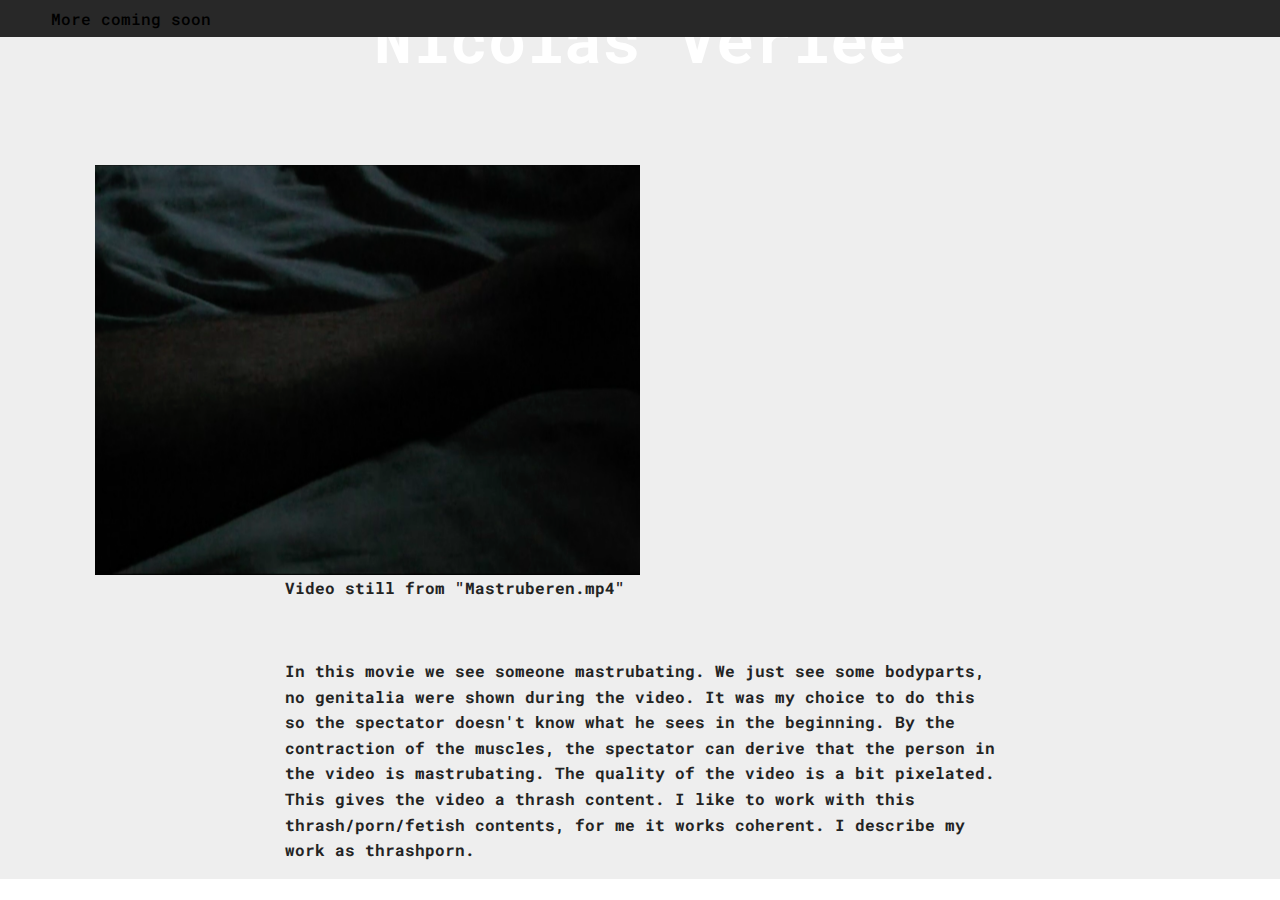
<file: index.html>
<!DOCTYPE html>
<html >
<head>
  <!-- Site made with Mobirise Website Builder v4.6.5, https://mobirise.com -->
  <meta charset="UTF-8">
  <meta http-equiv="X-UA-Compatible" content="IE=edge">
  <meta name="generator" content="Mobirise v4.6.5, mobirise.com">
  <meta name="viewport" content="width=device-width, initial-scale=1, minimum-scale=1">
  <link rel="shortcut icon" href="assets/images/logo2.png" type="image/x-icon">
  <meta name="description" content="">
  <title>Home</title>
  <link rel="stylesheet" href="assets/web/assets/mobirise-icons/mobirise-icons.css">
  <link rel="stylesheet" href="assets/tether/tether.min.css">
  <link rel="stylesheet" href="assets/bootstrap/css/bootstrap.min.css">
  <link rel="stylesheet" href="assets/bootstrap/css/bootstrap-grid.min.css">
  <link rel="stylesheet" href="assets/bootstrap/css/bootstrap-reboot.min.css">
  <link rel="stylesheet" href="assets/dropdown/css/style.css">
  <link rel="stylesheet" href="assets/theme/css/style.css">
  <link rel="stylesheet" href="assets/mobirise/css/mbr-additional.css" type="text/css">
  
  
  
</head>
<body>
  <section class="menu cid-qK6tPwxYU0" once="menu" id="menu2-0">

    

    <nav class="navbar navbar-expand beta-menu navbar-dropdown align-items-center navbar-fixed-top navbar-toggleable-sm">
        <button class="navbar-toggler navbar-toggler-right" type="button" data-toggle="collapse" data-target="#navbarSupportedContent" aria-controls="navbarSupportedContent" aria-expanded="false" aria-label="Toggle navigation">
            <div class="hamburger">
                <span></span>
                <span></span>
                <span></span>
                <span></span>
            </div>
        </button>
        <div class="menu-logo">
            <div class="navbar-brand">
                
                
            </div>
        </div>
        <div class="collapse navbar-collapse" id="navbarSupportedContent">
            <ul class="navbar-nav nav-dropdown nav-right navbar-nav-top-padding" data-app-modern-menu="true"><li class="nav-item">
                    <a class="nav-link link text-black display-4" href="https://mobirise.com">More coming soon</a>
                </li></ul>
            
        </div>
    </nav>
</section>

<section class="engine"><a href="https://mobirise.ws/o">mobile website builder</a></section><section class="header4 cid-qK6tT98g1F" id="header4-1">

    

    

    <div class="container">
        <div class="row justify-content-md-center">
            <div class="media-content col-md-10">
                <h1 class="mbr-section-title align-center mbr-white pb-3 mbr-bold mbr-fonts-style display-1">
                    Nicolas Verlee</h1>
                
                <div class="mbr-text align-center mbr-white pb-3">
                    
                </div>
                
            </div>
            <div class="mbr-figure pt-5">
                <img src="assets/images/screen-shot-2018-02-19-at-13.08.32-1090x820.png" alt="Mobirise" title="" style="width: 50%;">
            </div>
        </div>
    </div>
</section>

<section class="mbr-section article content1 cid-qK6x4ybWep" id="content1-2">
    
     

    <div class="container">
        <div class="media-container-row">
            <div class="mbr-text col-12 col-md-8 mbr-fonts-style display-7"><p><strong>Video still from "Mastruberen.mp4"</strong></p><p><strong><br></strong></p><p><strong>In this movie we see someone mastrubating. We just see some bodyparts, no genitalia were shown during the video. It was my choice to do this so the spectator doesn't know what he sees in the beginning. By the contraction of the muscles, the spectator can derive that the person in the video is mastrubating. The quality of the video is a bit pixelated. This gives the video a thrash content. I like to work with this thrash/porn/fetish contents, for me it works coherent. I describe my work as thrashporn.&nbsp;</strong></p></div>
        </div>
    </div>
</section>


  <script src="assets/web/assets/jquery/jquery.min.js"></script>
  <script src="assets/popper/popper.min.js"></script>
  <script src="assets/tether/tether.min.js"></script>
  <script src="assets/bootstrap/js/bootstrap.min.js"></script>
  <script src="assets/smoothscroll/smooth-scroll.js"></script>
  <script src="assets/dropdown/js/script.min.js"></script>
  <script src="assets/touchswipe/jquery.touch-swipe.min.js"></script>
  <script src="assets/theme/js/script.js"></script>
  
  
</body>
</html>
</file>
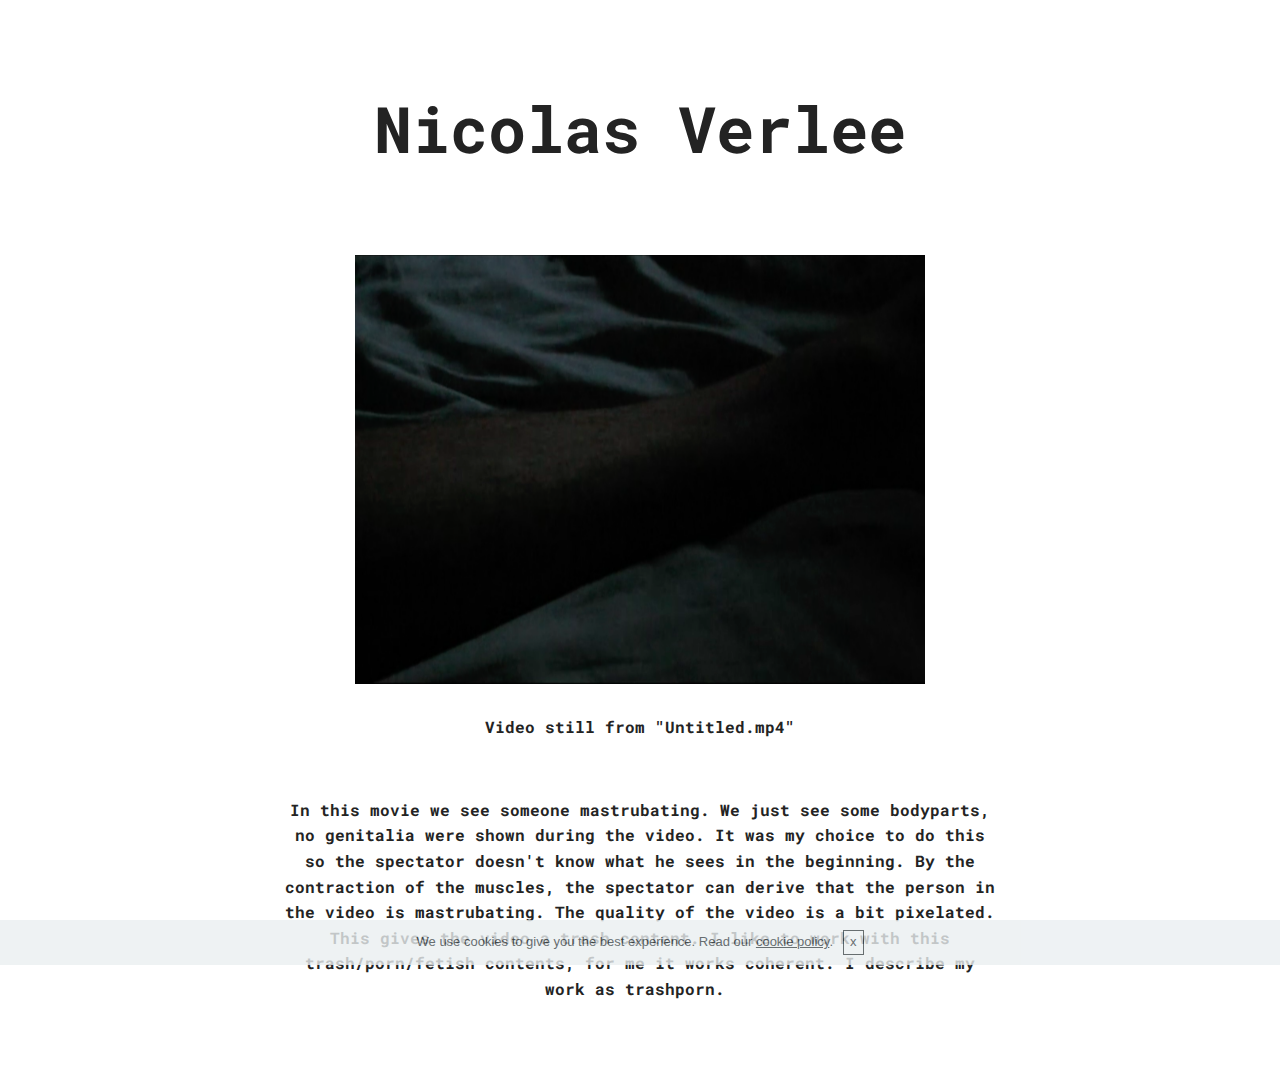
<file: page2.html>
<!DOCTYPE html>
<html >
<head>
  <!-- Site made with Mobirise Website Builder v4.6.5, https://mobirise.com -->
  <meta charset="UTF-8">
  <meta http-equiv="X-UA-Compatible" content="IE=edge">
  <meta name="generator" content="Mobirise v4.6.5, mobirise.com">
  <meta name="viewport" content="width=device-width, initial-scale=1, minimum-scale=1">
  <link rel="shortcut icon" href="assets/images/logo4.png" type="image/x-icon">
  <meta name="description" content="">
  <title>bio</title>
  <link rel="stylesheet" href="assets/web/assets/mobirise-icons/mobirise-icons.css">
  <link rel="stylesheet" href="assets/tether/tether.min.css">
  <link rel="stylesheet" href="assets/bootstrap/css/bootstrap.min.css">
  <link rel="stylesheet" href="assets/bootstrap/css/bootstrap-grid.min.css">
  <link rel="stylesheet" href="assets/bootstrap/css/bootstrap-reboot.min.css">
  <link rel="stylesheet" href="assets/dropdown/css/style.css">
  <link rel="stylesheet" href="assets/theme/css/style.css">
  <link rel="stylesheet" href="assets/mobirise/css/mbr-additional.css" type="text/css">
  
  
  
</head>
<body>

<!-- Google Analytics -->
<!-- Global site tag (gtag.js) - Google Analytics -->
<script async src="https://www.googletagmanager.com/gtag/js?id=UA-114956404-1"></script>
<script>
  window.dataLayer = window.dataLayer || [];
  function gtag(){dataLayer.push(arguments);}
  gtag('js', new Date());

  gtag('config', 'UA-114956404-1');
</script>

<!-- /Google Analytics -->


  <section class="menu cid-qKXQdiHMMV" once="menu" id="menu2-4">

    

    <nav class="navbar navbar-expand beta-menu navbar-dropdown align-items-center navbar-fixed-top navbar-toggleable-sm">
        <button class="navbar-toggler navbar-toggler-right" type="button" data-toggle="collapse" data-target="#navbarSupportedContent" aria-controls="navbarSupportedContent" aria-expanded="false" aria-label="Toggle navigation">
            <div class="hamburger">
                <span></span>
                <span></span>
                <span></span>
                <span></span>
            </div>
        </button>
        <div class="menu-logo">
            <div class="navbar-brand">
                
                
            </div>
        </div>
        <div class="collapse navbar-collapse" id="navbarSupportedContent">
            
            
        </div>
    </nav>
</section>

<section class="engine"><a href="https://mobirise.ws/n">best website creator app</a></section><section class="header4 cid-qKXQdjbfWM" id="header4-5">

    

    

    <div class="container">
        <div class="row justify-content-md-center">
            <div class="media-content col-md-10">
                <h1 class="mbr-section-title align-center mbr-white pb-3 mbr-bold mbr-fonts-style display-1">
                    Nicolas Verlee</h1>
                
                <div class="mbr-text align-center mbr-white pb-3">
                    
                </div>
                
            </div>
            <div class="mbr-figure pt-5">
                <img src="assets/images/screen-shot-2018-02-19-at-13.08.32-1090x820.png" alt="Mobirise" title="" style="width: 50%;">
            </div>
        </div>
    </div>
</section>

<section class="mbr-section article content1 cid-qKXQdjJtPr" id="content1-6">
    
     

    <div class="container">
        <div class="media-container-row">
            <div class="mbr-text col-12 col-md-8 mbr-fonts-style display-7"><p><strong>Video still from "Untitled.mp4"</strong></p><p><strong><br></strong></p><p><strong>In this movie we see someone mastrubating. We just see some bodyparts, no genitalia were shown during the video. It was my choice to do this so the spectator doesn't know what he sees in the beginning. By the contraction of the muscles, the spectator can derive that the person in the video is mastrubating. The quality of the video is a bit pixelated. This gives the video a trash content. I like to work with this trash/porn/fetish contents, for me it works coherent. I describe my work as trashporn.&nbsp;</strong></p></div>
        </div>
    </div>
</section>


  <script src="assets/web/assets/jquery/jquery.min.js"></script>
  <script src="assets/popper/popper.min.js"></script>
  <script src="assets/tether/tether.min.js"></script>
  <script src="assets/bootstrap/js/bootstrap.min.js"></script>
  <script src="assets/smoothscroll/smooth-scroll.js"></script>
  <script src="assets/cookies-alert-plugin/cookies-alert-core.js"></script>
  <script src="assets/cookies-alert-plugin/cookies-alert-script.js"></script>
  <script src="assets/dropdown/js/script.min.js"></script>
  <script src="assets/touchswipe/jquery.touch-swipe.min.js"></script>
  <script src="assets/theme/js/script.js"></script>
  
  
<input name="cookieData" type="hidden" data-cookie-text="We use cookies to give you the best experience. Read our <a href='privacy.html'>cookie policy</a>.">
  </body>
</html>
</file>
<file: assets/web/assets/mobirise-icons/mobirise-icons.css>
@font-face {
  font-family: 'MobiriseIcons';
  src:  url('mobirise-icons.eot?spat4u');
  src:  url('mobirise-icons.eot?spat4u#iefix') format('embedded-opentype'),
    url('mobirise-icons.ttf?spat4u') format('truetype'),
    url('mobirise-icons.woff?spat4u') format('woff'),
    url('mobirise-icons.svg?spat4u#MobiriseIcons') format('svg');
  font-weight: normal;
  font-style: normal;
}

[class^="mbri-"], [class*=" mbri-"] {
  /* use !important to prevent issues with browser extensions that change fonts */
  font-family: MobiriseIcons !important;
  speak: none;
  font-style: normal;
  font-weight: normal;
  font-variant: normal;
  text-transform: none;
  line-height: 1;

  /* Better Font Rendering =========== */
  -webkit-font-smoothing: antialiased;
  -moz-osx-font-smoothing: grayscale;
}

.mbri-add-submenu:before {
  content: "\e900";
}
.mbri-alert:before {
  content: "\e901";
}
.mbri-align-center:before {
  content: "\e902";
}
.mbri-align-justify:before {
  content: "\e903";
}
.mbri-align-left:before {
  content: "\e904";
}
.mbri-align-right:before {
  content: "\e905";
}
.mbri-android:before {
  content: "\e906";
}
.mbri-apple:before {
  content: "\e907";
}
.mbri-arrow-down:before {
  content: "\e908";
}
.mbri-arrow-next:before {
  content: "\e909";
}
.mbri-arrow-prev:before {
  content: "\e90a";
}
.mbri-arrow-up:before {
  content: "\e90b";
}
.mbri-bold:before {
  content: "\e90c";
}
.mbri-bookmark:before {
  content: "\e90d";
}
.mbri-bootstrap:before {
  content: "\e90e";
}
.mbri-briefcase:before {
  content: "\e90f";
}
.mbri-browse:before {
  content: "\e910";
}
.mbri-bulleted-list:before {
  content: "\e911";
}
.mbri-calendar:before {
  content: "\e912";
}
.mbri-camera:before {
  content: "\e913";
}
.mbri-cart-add:before {
  content: "\e914";
}
.mbri-cart-full:before {
  content: "\e915";
}
.mbri-cash:before {
  content: "\e916";
}
.mbri-change-style:before {
  content: "\e917";
}
.mbri-chat:before {
  content: "\e918";
}
.mbri-clock:before {
  content: "\e919";
}
.mbri-close:before {
  content: "\e91a";
}
.mbri-cloud:before {
  content: "\e91b";
}
.mbri-code:before {
  content: "\e91c";
}
.mbri-contact-form:before {
  content: "\e91d";
}
.mbri-credit-card:before {
  content: "\e91e";
}
.mbri-cursor-click:before {
  content: "\e91f";
}
.mbri-cust-feedback:before {
  content: "\e920";
}
.mbri-database:before {
  content: "\e921";
}
.mbri-delivery:before {
  content: "\e922";
}
.mbri-desktop:before {
  content: "\e923";
}
.mbri-devices:before {
  content: "\e924";
}
.mbri-down:before {
  content: "\e925";
}
.mbri-download:before {
  content: "\e989";
}
.mbri-drag-n-drop:before {
  content: "\e927";
}
.mbri-drag-n-drop2:before {
  content: "\e928";
}
.mbri-edit:before {
  content: "\e929";
}
.mbri-edit2:before {
  content: "\e92a";
}
.mbri-error:before {
  content: "\e92b";
}
.mbri-extension:before {
  content: "\e92c";
}
.mbri-features:before {
  content: "\e92d";
}
.mbri-file:before {
  content: "\e92e";
}
.mbri-flag:before {
  content: "\e92f";
}
.mbri-folder:before {
  content: "\e930";
}
.mbri-gift:before {
  content: "\e931";
}
.mbri-github:before {
  content: "\e932";
}
.mbri-globe:before {
  content: "\e933";
}
.mbri-globe-2:before {
  content: "\e934";
}
.mbri-growing-chart:before {
  content: "\e935";
}
.mbri-hearth:before {
  content: "\e936";
}
.mbri-help:before {
  content: "\e937";
}
.mbri-home:before {
  content: "\e938";
}
.mbri-hot-cup:before {
  content: "\e939";
}
.mbri-idea:before {
  content: "\e93a";
}
.mbri-image-gallery:before {
  content: "\e93b";
}
.mbri-image-slider:before {
  content: "\e93c";
}
.mbri-info:before {
  content: "\e93d";
}
.mbri-italic:before {
  content: "\e93e";
}
.mbri-key:before {
  content: "\e93f";
}
.mbri-laptop:before {
  content: "\e940";
}
.mbri-layers:before {
  content: "\e941";
}
.mbri-left-right:before {
  content: "\e942";
}
.mbri-left:before {
  content: "\e943";
}
.mbri-letter:before {
  content: "\e944";
}
.mbri-like:before {
  content: "\e945";
}
.mbri-link:before {
  content: "\e946";
}
.mbri-lock:before {
  content: "\e947";
}
.mbri-login:before {
  content: "\e948";
}
.mbri-logout:before {
  content: "\e949";
}
.mbri-magic-stick:before {
  content: "\e94a";
}
.mbri-map-pin:before {
  content: "\e94b";
}
.mbri-menu:before {
  content: "\e94c";
}
.mbri-mobile:before {
  content: "\e94d";
}
.mbri-mobile2:before {
  content: "\e94e";
}
.mbri-mobirise:before {
  content: "\e94f";
}
.mbri-more-horizontal:before {
  content: "\e950";
}
.mbri-more-vertical:before {
  content: "\e951";
}
.mbri-music:before {
  content: "\e952";
}
.mbri-new-file:before {
  content: "\e953";
}
.mbri-numbered-list:before {
  content: "\e954";
}
.mbri-opened-folder:before {
  content: "\e955";
}
.mbri-pages:before {
  content: "\e956";
}
.mbri-paper-plane:before {
  content: "\e957";
}
.mbri-paperclip:before {
  content: "\e958";
}
.mbri-photo:before {
  content: "\e959";
}
.mbri-photos:before {
  content: "\e95a";
}
.mbri-pin:before {
  content: "\e95b";
}
.mbri-play:before {
  content: "\e95c";
}
.mbri-plus:before {
  content: "\e95d";
}
.mbri-preview:before {
  content: "\e95e";
}
.mbri-print:before {
  content: "\e95f";
}
.mbri-protect:before {
  content: "\e960";
}
.mbri-question:before {
  content: "\e961";
}
.mbri-quote-left:before {
  content: "\e962";
}
.mbri-quote-right:before {
  content: "\e963";
}
.mbri-refresh:before {
  content: "\e964";
}
.mbri-responsive:before {
  content: "\e965";
}
.mbri-right:before {
  content: "\e966";
}
.mbri-rocket:before {
  content: "\e967";
}
.mbri-sad-face:before {
  content: "\e968";
}
.mbri-sale:before {
  content: "\e969";
}
.mbri-save:before {
  content: "\e96a";
}
.mbri-search:before {
  content: "\e96b";
}
.mbri-setting:before {
  content: "\e96c";
}
.mbri-setting2:before {
  content: "\e96d";
}
.mbri-setting3:before {
  content: "\e96e";
}
.mbri-share:before {
  content: "\e96f";
}
.mbri-shopping-bag:before {
  content: "\e970";
}
.mbri-shopping-basket:before {
  content: "\e971";
}
.mbri-shopping-cart:before {
  content: "\e972";
}
.mbri-sites:before {
  content: "\e973";
}
.mbri-smile-face:before {
  content: "\e974";
}
.mbri-speed:before {
  content: "\e975";
}
.mbri-star:before {
  content: "\e976";
}
.mbri-success:before {
  content: "\e977";
}
.mbri-sun:before {
  content: "\e978";
}
.mbri-sun2:before {
  content: "\e979";
}
.mbri-tablet:before {
  content: "\e97a";
}
.mbri-tablet-vertical:before {
  content: "\e97b";
}
.mbri-target:before {
  content: "\e97c";
}
.mbri-timer:before {
  content: "\e97d";
}
.mbri-to-ftp:before {
  content: "\e97e";
}
.mbri-to-local-drive:before {
  content: "\e97f";
}
.mbri-touch-swipe:before {
  content: "\e980";
}
.mbri-touch:before {
  content: "\e981";
}
.mbri-trash:before {
  content: "\e982";
}
.mbri-underline:before {
  content: "\e983";
}
.mbri-unlink:before {
  content: "\e984";
}
.mbri-unlock:before {
  content: "\e985";
}
.mbri-up-down:before {
  content: "\e986";
}
.mbri-up:before {
  content: "\e987";
}
.mbri-update:before {
  content: "\e988";
}
.mbri-upload:before {
 content: "\e926"; 
}
.mbri-user:before {
  content: "\e98a";
}
.mbri-user2:before {
  content: "\e98b";
}
.mbri-users:before {
  content: "\e98c";
}
.mbri-video:before {
  content: "\e98d";
}
.mbri-video-play:before {
  content: "\e98e";
}
.mbri-watch:before {
  content: "\e98f";
}
.mbri-website-theme:before {
  content: "\e990";
}
.mbri-wifi:before {
  content: "\e991";
}
.mbri-windows:before {
  content: "\e992";
}
.mbri-zoom-out:before {
  content: "\e993";
}
.mbri-redo:before {
  content: "\e994";
}
.mbri-undo:before {
  content: "\e995";
}
</file>
<file: assets/dropdown/css/style.css>
.navbar-dropdown {
  left: 0;
  padding: 0;
  position: absolute;
  right: 0;
  top: 0;
  transition: all 0.45s ease;
  z-index: 1030;
  background: #282828; }
  .navbar-dropdown .navbar-logo {
    margin-right: 0.8rem;
    transition: margin 0.3s ease-in-out;
    vertical-align: middle; }
    .navbar-dropdown .navbar-logo img {
      height: 3.125rem;
      transition: all 0.3s ease-in-out; }
    .navbar-dropdown .navbar-logo.mbr-iconfont {
      font-size: 3.125rem;
      line-height: 3.125rem; }
  .navbar-dropdown .navbar-caption {
    font-weight: 700;
    white-space: normal;
    vertical-align: -4px;
    line-height: 3.125rem !important; }
    .navbar-dropdown .navbar-caption, .navbar-dropdown .navbar-caption:hover {
      color: inherit;
      text-decoration: none; }
  .navbar-dropdown .mbr-iconfont + .navbar-caption {
    vertical-align: -1px; }
  .navbar-dropdown.navbar-fixed-top {
    position: fixed; }
  .navbar-dropdown .navbar-brand span {
    vertical-align: -4px; }
  .navbar-dropdown.bg-color.transparent {
    background: none; }
  .navbar-dropdown.navbar-short .navbar-brand {
    padding: 0.625rem 0; }
    .navbar-dropdown.navbar-short .navbar-brand span {
      vertical-align: -1px; }
  .navbar-dropdown.navbar-short .navbar-caption {
    line-height: 2.375rem !important;
    vertical-align: -2px; }
  .navbar-dropdown.navbar-short .navbar-logo {
    margin-right: 0.5rem; }
    .navbar-dropdown.navbar-short .navbar-logo img {
      height: 2.375rem; }
    .navbar-dropdown.navbar-short .navbar-logo.mbr-iconfont {
      font-size: 2.375rem;
      line-height: 2.375rem; }
  .navbar-dropdown.navbar-short .mbr-table-cell {
    height: 3.625rem; }
  .navbar-dropdown .navbar-close {
    left: 0.6875rem;
    position: fixed;
    top: 0.75rem;
    z-index: 1000; }
  .navbar-dropdown .hamburger-icon {
    content: "";
    display: inline-block;
    vertical-align: middle;
    width: 16px;
    -webkit-box-shadow: 0 -6px 0 1px #282828,0 0 0 1px #282828,0 6px 0 1px #282828;
    -moz-box-shadow: 0 -6px 0 1px #282828,0 0 0 1px #282828,0 6px 0 1px #282828;
    box-shadow: 0 -6px 0 1px #282828,0 0 0 1px #282828,0 6px 0 1px #282828; }

.dropdown-menu .dropdown-toggle[data-toggle="dropdown-submenu"]::after {
  border-bottom: 0.35em solid transparent;
  border-left: 0.35em solid;
  border-right: 0;
  border-top: 0.35em solid transparent;
  margin-left: 0.3rem; }

.dropdown-menu .dropdown-item:focus {
  outline: 0; }

.nav-dropdown {
  font-size: 0.75rem;
  font-weight: 500;
  height: auto !important; }
  .nav-dropdown .nav-btn {
    padding-left: 1rem; }
  .nav-dropdown .link {
    margin: .667em 1.667em;
    font-weight: 500;
    padding: 0;
    transition: color .2s ease-in-out; }
    .nav-dropdown .link.dropdown-toggle {
      margin-right: 2.583em; }
      .nav-dropdown .link.dropdown-toggle::after {
        margin-left: .25rem;
        border-top: 0.35em solid;
        border-right: 0.35em solid transparent;
        border-left: 0.35em solid transparent;
        border-bottom: 0; }
      .nav-dropdown .link.dropdown-toggle[aria-expanded="true"] {
        margin: 0;
        padding: 0.667em 3.263em  0.667em 1.667em; }
  .nav-dropdown .link::after,
  .nav-dropdown .dropdown-item::after {
    color: inherit; }
  .nav-dropdown .btn {
    font-size: 0.75rem;
    font-weight: 700;
    letter-spacing: 0;
    margin-bottom: 0;
    padding-left: 1.25rem;
    padding-right: 1.25rem; }
  .nav-dropdown .dropdown-menu {
    border-radius: 0;
    border: 0;
    left: 0;
    margin: 0;
    padding-bottom: 1.25rem;
    padding-top: 1.25rem;
    position: relative; }
  .nav-dropdown .dropdown-submenu {
    margin-left: 0.125rem;
    top: 0; }
  .nav-dropdown .dropdown-item {
    font-weight: 500;
    line-height: 2;
    padding: 0.3846em 4.615em 0.3846em 1.5385em;
    position: relative;
    transition: color .2s ease-in-out, background-color .2s ease-in-out; }
    .nav-dropdown .dropdown-item::after {
      margin-top: -0.3077em;
      position: absolute;
      right: 1.1538em;
      top: 50%; }
    .nav-dropdown .dropdown-item:focus, .nav-dropdown .dropdown-item:hover {
      background: none; }

@media (max-width: 767px) {
  .nav-dropdown.navbar-toggleable-sm {
    bottom: 0;
    display: none;
    left: 0;
    overflow-x: hidden;
    position: fixed;
    top: 0;
    transform: translateX(-100%);
    -ms-transform: translateX(-100%);
    -webkit-transform: translateX(-100%);
    width: 18.75rem;
    z-index: 999; } }
.nav-dropdown.navbar-toggleable-xl {
  bottom: 0;
  display: none;
  left: 0;
  overflow-x: hidden;
  position: fixed;
  top: 0;
  transform: translateX(-100%);
  -ms-transform: translateX(-100%);
  -webkit-transform: translateX(-100%);
  width: 18.75rem;
  z-index: 999; }

.nav-dropdown-sm {
  display: block !important;
  overflow-x: hidden;
  overflow: auto;
  padding-top: 3.875rem; }
  .nav-dropdown-sm::after {
    content: "";
    display: block;
    height: 3rem;
    width: 100%; }
  .nav-dropdown-sm.collapse.in ~ .navbar-close {
    display: block !important; }
  .nav-dropdown-sm.collapsing, .nav-dropdown-sm.collapse.in {
    transform: translateX(0);
    -ms-transform: translateX(0);
    -webkit-transform: translateX(0);
    transition: all 0.25s ease-out;
    -webkit-transition: all 0.25s ease-out;
    background: #282828; }
  .nav-dropdown-sm.collapsing[aria-expanded="false"] {
    transform: translateX(-100%);
    -ms-transform: translateX(-100%);
    -webkit-transform: translateX(-100%); }
  .nav-dropdown-sm .nav-item {
    display: block;
    margin-left: 0 !important;
    padding-left: 0; }
  .nav-dropdown-sm .link,
  .nav-dropdown-sm .dropdown-item {
    border-top: 1px dotted rgba(255, 255, 255, 0.1);
    font-size: 0.8125rem;
    line-height: 1.6;
    margin: 0 !important;
    padding: 0.875rem 2.4rem 0.875rem 1.5625rem !important;
    position: relative;
    white-space: normal; }
    .nav-dropdown-sm .link:focus, .nav-dropdown-sm .link:hover,
    .nav-dropdown-sm .dropdown-item:focus,
    .nav-dropdown-sm .dropdown-item:hover {
      background: rgba(0, 0, 0, 0.2) !important;
      color: #c0a375; }
  .nav-dropdown-sm .nav-btn {
    position: relative;
    padding: 1.5625rem 1.5625rem 0 1.5625rem; }
    .nav-dropdown-sm .nav-btn::before {
      border-top: 1px dotted rgba(255, 255, 255, 0.1);
      content: "";
      left: 0;
      position: absolute;
      top: 0;
      width: 100%; }
    .nav-dropdown-sm .nav-btn + .nav-btn {
      padding-top: 0.625rem; }
      .nav-dropdown-sm .nav-btn + .nav-btn::before {
        display: none; }
  .nav-dropdown-sm .btn {
    padding: 0.625rem 0; }
  .nav-dropdown-sm .dropdown-toggle[data-toggle="dropdown-submenu"]::after {
    margin-left: .25rem;
    border-top: 0.35em solid;
    border-right: 0.35em solid transparent;
    border-left: 0.35em solid transparent;
    border-bottom: 0; }
  .nav-dropdown-sm .dropdown-toggle[data-toggle="dropdown-submenu"][aria-expanded="true"]::after {
    border-top: 0;
    border-right: 0.35em solid transparent;
    border-left: 0.35em solid transparent;
    border-bottom: 0.35em solid; }
  .nav-dropdown-sm .dropdown-menu {
    margin: 0;
    padding: 0;
    position: relative;
    top: 0;
    left: 0;
    width: 100%;
    border: 0;
    float: none;
    border-radius: 0;
    background: none; }
  .nav-dropdown-sm .dropdown-submenu {
    left: 100%;
    margin-left: 0.125rem;
    margin-top: -1.25rem;
    top: 0; }

.navbar-toggleable-sm .nav-dropdown .dropdown-menu {
  position: absolute; }

.navbar-toggleable-sm .nav-dropdown .dropdown-submenu {
  left: 100%;
  margin-left: 0.125rem;
  margin-top: -1.25rem;
  top: 0; }

.navbar-toggleable-sm.opened .nav-dropdown .dropdown-menu {
  position: relative; }

.navbar-toggleable-sm.opened .nav-dropdown .dropdown-submenu {
  left: 0;
  margin-left: 00rem;
  margin-top: 0rem;
  top: 0; }

.is-builder .nav-dropdown.collapsing {
  transition: none !important; }

/*# sourceMappingURL=style.css.map */
</file>
<file: assets/theme/css/style.css>
/*!
 * Mobirise v4 theme (https://mobirise.com/)
 * Copyright 2017 Mobirise
 */
section {
  background-color: #eeeeee; }

section,
.container,
.container-fluid {
  position: relative;
  word-wrap: break-word; }

a.mbr-iconfont:hover {
  text-decoration: none; }

.article .lead p, .article .lead ul, .article .lead ol, .article .lead pre, .article .lead blockquote {
  margin-bottom: 0; }

a {
  font-style: normal;
  font-weight: 400;
  cursor: pointer; }
  a, a:hover {
    text-decoration: none; }

figure {
  margin-bottom: 0; }

body {
  color: #232323; }

h1, h2, h3, h4, h5, h6,
.h1, .h2, .h3, .h4, .h5, .h6,
.display-1, .display-2, .display-3, .display-4 {
  line-height: 1;
  word-break: break-word;
  word-wrap: break-word; }

b, strong {
  font-weight: bold; }

blockquote {
  padding: 10px 0 10px 20px;
  position: relative;
  border-left: 2px solid;
  border-color: #ff3366; }

input:-webkit-autofill, input:-webkit-autofill:hover, input:-webkit-autofill:focus, input:-webkit-autofill:active {
  transition-delay: 9999s;
  transition-property: background-color, color; }

textarea[type="hidden"] {
  display: none; }

body {
  position: relative; }

section {
  background-position: 50% 50%;
  background-repeat: no-repeat;
  background-size: cover; }
  section .mbr-background-video,
  section .mbr-background-video-preview {
    position: absolute;
    bottom: 0;
    left: 0;
    right: 0;
    top: 0; }

.hidden {
  visibility: hidden; }

.mbr-z-index20 {
  z-index: 20; }

/*! Base colors */
.mbr-white {
  color: #ffffff; }

.mbr-black {
  color: #000000; }

.mbr-bg-white {
  background-color: #ffffff; }

.mbr-bg-black {
  background-color: #000000; }

/*! Text-aligns */
.align-left {
  text-align: left; }

.align-center {
  text-align: center; }

.align-right {
  text-align: right; }

@media (max-width: 767px) {
  .align-left, .align-center, .align-right, .mbr-section-btn, .mbr-section-title {
    text-align: center; } }
/*! Font-weight  */
.mbr-light {
  font-weight: 300; }

.mbr-regular {
  font-weight: 400; }

.mbr-semibold {
  font-weight: 500; }

.mbr-bold {
  font-weight: 700; }

/*! Media  */
.media-size-item {
  -webkit-flex: 1 1 auto;
  -moz-flex: 1 1 auto;
  -ms-flex: 1 1 auto;
  -o-flex: 1 1 auto;
  flex: 1 1 auto; }

.media-content {
  -webkit-flex-basis: 100%;
  flex-basis: 100%; }

.media-container-row {
  display: -ms-flexbox;
  display: -webkit-flex;
  display: flex;
  -webkit-flex-direction: row;
  -ms-flex-direction: row;
  flex-direction: row;
  -webkit-flex-wrap: wrap;
  -ms-flex-wrap: wrap;
  flex-wrap: wrap;
  -webkit-justify-content: center;
  -ms-flex-pack: center;
  justify-content: center;
  -webkit-align-content: center;
  -ms-flex-line-pack: center;
  align-content: center;
  -webkit-align-items: start;
  -ms-flex-align: start;
  align-items: start; }
  .media-container-row .media-size-item {
    width: 400px; }

.media-container-column {
  display: -ms-flexbox;
  display: -webkit-flex;
  display: flex;
  -webkit-flex-direction: column;
  -ms-flex-direction: column;
  flex-direction: column;
  -webkit-flex-wrap: wrap;
  -ms-flex-wrap: wrap;
  flex-wrap: wrap;
  -webkit-justify-content: center;
  -ms-flex-pack: center;
  justify-content: center;
  -webkit-align-content: center;
  -ms-flex-line-pack: center;
  align-content: center;
  -webkit-align-items: stretch;
  -ms-flex-align: stretch;
  align-items: stretch; }
  .media-container-column > * {
    width: 100%; }

@media (min-width: 992px) {
  .media-container-row {
    -webkit-flex-wrap: nowrap;
    -ms-flex-wrap: nowrap;
    flex-wrap: nowrap; } }
figure {
  overflow: hidden; }

figure[mbr-media-size] {
  transition: width 0.1s; }

.mbr-figure img, .mbr-figure iframe {
  display: block;
  width: 100%; }

.card {
  background-color: transparent;
  border: none; }

.card-img {
  text-align: center;
  flex-shrink: 0; }

.media {
  max-width: 100%;
  margin: 0 auto; }

.mbr-figure {
  -ms-flex-item-align: center;
  -ms-grid-row-align: center;
  -webkit-align-self: center;
  align-self: center; }

.media-container > div {
  max-width: 100%; }

.mbr-figure img, .card-img img {
  width: 100%; }

@media (max-width: 991px) {
  .media-size-item {
    width: auto !important; }

  .media {
    width: auto; }

  .mbr-figure {
    width: 100% !important; } }
/*! Buttons */
.mbr-section-btn {
  margin-left: -.25rem;
  margin-right: -.25rem;
  font-size: 0; }

nav .mbr-section-btn {
  margin-left: 0rem;
  margin-right: 0rem; }

/*! Btn icon margin */
.btn .mbr-iconfont, .btn.btn-sm .mbr-iconfont {
  cursor: pointer;
  margin-right: 0.5rem; }

.btn.btn-md .mbr-iconfont, .btn.btn-md .mbr-iconfont {
  margin-right: 0.8rem; }

.mbr-regular {
  font-weight: 400; }

.mbr-semibold {
  font-weight: 500; }

.mbr-bold {
  font-weight: 700; }

[type="submit"] {
  -webkit-appearance: none; }

/*! Full-screen */
.mbr-fullscreen .mbr-overlay {
  min-height: 100vh; }

.mbr-fullscreen {
  display: flex;
  display: -webkit-flex;
  display: -moz-flex;
  display: -ms-flex;
  display: -o-flex;
  align-items: center;
  -webkit-align-items: center;
  min-height: 100vh;
  padding-top: 3rem;
  padding-bottom: 3rem; }

/*! Map */
.map {
  height: 25rem;
  position: relative; }
  .map iframe {
    width: 100%;
    height: 100%; }

/* Form */
.form-asterisk {
  font-family: initial;
  position: absolute;
  top: -2px;
  font-weight: normal; }

/*! Scroll to top arrow */
.mbr-arrow-up {
  bottom: 25px;
  right: 90px;
  position: fixed;
  text-align: right;
  z-index: 5000;
  color: #ffffff;
  font-size: 32px;
  transform: rotate(180deg);
  -webkit-transform: rotate(180deg); }

.mbr-arrow-up a {
  background: rgba(0, 0, 0, 0.2);
  border-radius: 3px;
  color: #fff;
  display: inline-block;
  height: 60px;
  width: 60px;
  outline-style: none !important;
  position: relative;
  text-decoration: none;
  transition: all .3s ease-in-out;
  cursor: pointer;
  text-align: center; }
  .mbr-arrow-up a:hover {
    background-color: rgba(0, 0, 0, 0.4); }
  .mbr-arrow-up a i {
    line-height: 60px; }

.mbr-arrow-up-icon {
  display: block;
  color: #fff; }

.mbr-arrow-up-icon::before {
  content: "\203a";
  display: inline-block;
  font-family: serif;
  font-size: 32px;
  line-height: 1;
  font-style: normal;
  position: relative;
  top: 6px;
  left: -4px;
  -webkit-transform: rotate(-90deg);
  transform: rotate(-90deg); }

/*! Arrow Down */
.mbr-arrow {
  position: absolute;
  bottom: 45px;
  left: 50%;
  width: 60px;
  height: 60px;
  cursor: pointer;
  background-color: rgba(80, 80, 80, 0.5);
  border-radius: 50%;
  -webkit-transform: translateX(-50%);
  transform: translateX(-50%); }
  .mbr-arrow > a {
    display: inline-block;
    text-decoration: none;
    outline-style: none;
    -webkit-animation: arrowdown 1.7s ease-in-out infinite;
    animation: arrowdown 1.7s ease-in-out infinite; }
    .mbr-arrow > a > i {
      position: absolute;
      top: -2px;
      left: 15px;
      font-size: 2rem; }

@keyframes arrowdown {
  0% {
    transform: translateY(0px);
    -webkit-transform: translateY(0px); }
  50% {
    transform: translateY(-5px);
    -webkit-transform: translateY(-5px); }
  100% {
    transform: translateY(0px);
    -webkit-transform: translateY(0px); } }
@-webkit-keyframes arrowdown {
  0% {
    transform: translateY(0px);
    -webkit-transform: translateY(0px); }
  50% {
    transform: translateY(-5px);
    -webkit-transform: translateY(-5px); }
  100% {
    transform: translateY(0px);
    -webkit-transform: translateY(0px); } }
@media (max-width: 500px) {
  .mbr-arrow-up {
    left: 50%;
    right: auto;
    transform: translateX(-50%) rotate(180deg);
    -webkit-transform: translateX(-50%) rotate(180deg); } }
/*Gradients animation*/
@keyframes gradient-animation {
  from {
    background-position: 0% 100%;
    animation-timing-function: ease-in-out; }
  to {
    background-position: 100% 0%;
    animation-timing-function: ease-in-out; } }
@-webkit-keyframes gradient-animation {
  from {
    background-position: 0% 100%;
    animation-timing-function: ease-in-out; }
  to {
    background-position: 100% 0%;
    animation-timing-function: ease-in-out; } }
.bg-gradient {
  background-size: 200% 200%;
  animation: gradient-animation 5s infinite alternate;
  -webkit-animation: gradient-animation 5s infinite alternate; }

.menu .navbar-brand {
  display: -webkit-flex; }
  .menu .navbar-brand span {
    display: flex;
    display: -webkit-flex; }
  .menu .navbar-brand .navbar-caption-wrap {
    display: -webkit-flex; }
  .menu .navbar-brand .navbar-logo img {
    display: -webkit-flex; }
@media (min-width: 768px) and (max-width: 991px) {
  .menu .navbar-toggleable-sm .navbar-nav {
    display: -webkit-box;
    display: -webkit-flex;
    display: -ms-flexbox; } }
@media (min-width: 992px) {
  .menu .navbar-nav.nav-dropdown {
    display: -webkit-flex; }
  .menu .navbar-toggleable-sm .navbar-collapse {
    display: -webkit-flex !important; } }

/*# sourceMappingURL=style.css.map */
.engine {
	position: absolute;
	text-indent: -2400px;
	text-align: center;
	padding: 0;
	top: 0;
	left: -2400px;
}
</file>
<file: assets/mobirise/css/mbr-additional.css>
@import url(https://fonts.googleapis.com/css?family=Roboto+Mono:100,100i,300,300i,400,400i,500,500i,700,700i);





body {
  font-style: normal;
  line-height: 1.5;
}
.mbr-section-title {
  font-style: normal;
  line-height: 1.2;
}
.mbr-section-subtitle {
  line-height: 1.3;
}
.mbr-text {
  font-style: normal;
  line-height: 1.6;
}
.display-1 {
  font-family: 'Roboto Mono', monospace;
  font-size: 4rem;
}
.display-1 > .mbr-iconfont {
  font-size: 6.4rem;
}
.display-2 {
  font-family: 'Roboto Mono', monospace;
  font-size: 3rem;
}
.display-2 > .mbr-iconfont {
  font-size: 4.8rem;
}
.display-4 {
  font-family: 'Roboto Mono', monospace;
  font-size: 1rem;
}
.display-4 > .mbr-iconfont {
  font-size: 1.6rem;
}
.display-5 {
  font-family: 'Roboto Mono', monospace;
  font-size: 1.5rem;
}
.display-5 > .mbr-iconfont {
  font-size: 2.4rem;
}
.display-7 {
  font-family: 'Roboto Mono', monospace;
  font-size: 1rem;
}
.display-7 > .mbr-iconfont {
  font-size: 1.6rem;
}
/* ---- Fluid typography for mobile devices ---- */
/* 1.4 - font scale ratio ( bootstrap == 1.42857 ) */
/* 100vw - current viewport width */
/* (48 - 20)  48 == 48rem == 768px, 20 == 20rem == 320px(minimal supported viewport) */
/* 0.65 - min scale variable, may vary */
@media (max-width: 768px) {
  .display-1 {
    font-size: 3.2rem;
    font-size: calc( 2.05rem + (4 - 2.05) * ((100vw - 20rem) / (48 - 20)));
    line-height: calc( 1.4 * (2.05rem + (4 - 2.05) * ((100vw - 20rem) / (48 - 20))));
  }
  .display-2 {
    font-size: 2.4rem;
    font-size: calc( 1.7rem + (3 - 1.7) * ((100vw - 20rem) / (48 - 20)));
    line-height: calc( 1.4 * (1.7rem + (3 - 1.7) * ((100vw - 20rem) / (48 - 20))));
  }
  .display-4 {
    font-size: 0.8rem;
    font-size: calc( 1rem + (1 - 1) * ((100vw - 20rem) / (48 - 20)));
    line-height: calc( 1.4 * (1rem + (1 - 1) * ((100vw - 20rem) / (48 - 20))));
  }
  .display-5 {
    font-size: 1.2rem;
    font-size: calc( 1.175rem + (1.5 - 1.175) * ((100vw - 20rem) / (48 - 20)));
    line-height: calc( 1.4 * (1.175rem + (1.5 - 1.175) * ((100vw - 20rem) / (48 - 20))));
  }
}
/* Buttons */
.btn {
  font-weight: 500;
  border-width: 2px;
  font-style: normal;
  letter-spacing: 1px;
  margin: .4rem .8rem;
  white-space: normal;
  -webkit-transition: all 0.3s ease-in-out;
  -moz-transition: all 0.3s ease-in-out;
  transition: all 0.3s ease-in-out;
  padding: 1rem 3rem;
  border-radius: 3px;
  display: inline-flex;
  align-items: center;
  justify-content: center;
  word-break: break-word;
}
.btn-sm {
  font-weight: 500;
  letter-spacing: 1px;
  -webkit-transition: all 0.3s ease-in-out;
  -moz-transition: all 0.3s ease-in-out;
  transition: all 0.3s ease-in-out;
  padding: 0.6rem 1.5rem;
  border-radius: 3px;
}
.btn-md {
  font-weight: 500;
  letter-spacing: 1px;
  margin: .4rem .8rem !important;
  -webkit-transition: all 0.3s ease-in-out;
  -moz-transition: all 0.3s ease-in-out;
  transition: all 0.3s ease-in-out;
  padding: 1rem 3rem;
  border-radius: 3px;
}
.btn-lg {
  font-weight: 500;
  letter-spacing: 1px;
  margin: .4rem .8rem !important;
  -webkit-transition: all 0.3s ease-in-out;
  -moz-transition: all 0.3s ease-in-out;
  transition: all 0.3s ease-in-out;
  padding: 1.2rem 3.2rem;
  border-radius: 3px;
}
.bg-primary {
  background-color: #149dcc !important;
}
.bg-success {
  background-color: #f7ed4a !important;
}
.bg-info {
  background-color: #82786e !important;
}
.bg-warning {
  background-color: #879a9f !important;
}
.bg-danger {
  background-color: #b1a374 !important;
}
.btn-primary,
.btn-primary:active {
  background-color: #149dcc !important;
  border-color: #149dcc !important;
  color: #ffffff !important;
}
.btn-primary:hover,
.btn-primary:focus,
.btn-primary.focus,
.btn-primary.active {
  color: #ffffff !important;
  background-color: #0d6786 !important;
  border-color: #0d6786 !important;
}
.btn-primary.disabled,
.btn-primary:disabled {
  color: #ffffff !important;
  background-color: #0d6786 !important;
  border-color: #0d6786 !important;
}
.btn-secondary,
.btn-secondary:active {
  background-color: #ff3366 !important;
  border-color: #ff3366 !important;
  color: #ffffff !important;
}
.btn-secondary:hover,
.btn-secondary:focus,
.btn-secondary.focus,
.btn-secondary.active {
  color: #ffffff !important;
  background-color: #e50039 !important;
  border-color: #e50039 !important;
}
.btn-secondary.disabled,
.btn-secondary:disabled {
  color: #ffffff !important;
  background-color: #e50039 !important;
  border-color: #e50039 !important;
}
.btn-info,
.btn-info:active {
  background-color: #82786e !important;
  border-color: #82786e !important;
  color: #ffffff !important;
}
.btn-info:hover,
.btn-info:focus,
.btn-info.focus,
.btn-info.active {
  color: #ffffff !important;
  background-color: #59524b !important;
  border-color: #59524b !important;
}
.btn-info.disabled,
.btn-info:disabled {
  color: #ffffff !important;
  background-color: #59524b !important;
  border-color: #59524b !important;
}
.btn-success,
.btn-success:active {
  background-color: #f7ed4a !important;
  border-color: #f7ed4a !important;
  color: #3f3c03 !important;
}
.btn-success:hover,
.btn-success:focus,
.btn-success.focus,
.btn-success.active {
  color: #3f3c03 !important;
  background-color: #eadd0a !important;
  border-color: #eadd0a !important;
}
.btn-success.disabled,
.btn-success:disabled {
  color: #3f3c03 !important;
  background-color: #eadd0a !important;
  border-color: #eadd0a !important;
}
.btn-warning,
.btn-warning:active {
  background-color: #879a9f !important;
  border-color: #879a9f !important;
  color: #ffffff !important;
}
.btn-warning:hover,
.btn-warning:focus,
.btn-warning.focus,
.btn-warning.active {
  color: #ffffff !important;
  background-color: #617479 !important;
  border-color: #617479 !important;
}
.btn-warning.disabled,
.btn-warning:disabled {
  color: #ffffff !important;
  background-color: #617479 !important;
  border-color: #617479 !important;
}
.btn-danger,
.btn-danger:active {
  background-color: #b1a374 !important;
  border-color: #b1a374 !important;
  color: #ffffff !important;
}
.btn-danger:hover,
.btn-danger:focus,
.btn-danger.focus,
.btn-danger.active {
  color: #ffffff !important;
  background-color: #8b7d4e !important;
  border-color: #8b7d4e !important;
}
.btn-danger.disabled,
.btn-danger:disabled {
  color: #ffffff !important;
  background-color: #8b7d4e !important;
  border-color: #8b7d4e !important;
}
.btn-white {
  color: #333333 !important;
}
.btn-white,
.btn-white:active {
  background-color: #ffffff !important;
  border-color: #ffffff !important;
  color: #808080 !important;
}
.btn-white:hover,
.btn-white:focus,
.btn-white.focus,
.btn-white.active {
  color: #808080 !important;
  background-color: #d9d9d9 !important;
  border-color: #d9d9d9 !important;
}
.btn-white.disabled,
.btn-white:disabled {
  color: #808080 !important;
  background-color: #d9d9d9 !important;
  border-color: #d9d9d9 !important;
}
.btn-black,
.btn-black:active {
  background-color: #333333 !important;
  border-color: #333333 !important;
  color: #ffffff !important;
}
.btn-black:hover,
.btn-black:focus,
.btn-black.focus,
.btn-black.active {
  color: #ffffff !important;
  background-color: #0d0d0d !important;
  border-color: #0d0d0d !important;
}
.btn-black.disabled,
.btn-black:disabled {
  color: #ffffff !important;
  background-color: #0d0d0d !important;
  border-color: #0d0d0d !important;
}
.btn-primary-outline,
.btn-primary-outline:active {
  background: none;
  border-color: #0b566f;
  color: #0b566f;
}
.btn-primary-outline:hover,
.btn-primary-outline:focus,
.btn-primary-outline.focus,
.btn-primary-outline.active {
  color: #ffffff;
  background-color: #149dcc;
  border-color: #149dcc;
}
.btn-primary-outline.disabled,
.btn-primary-outline:disabled {
  color: #ffffff !important;
  background-color: #149dcc !important;
  border-color: #149dcc !important;
}
.btn-secondary-outline,
.btn-secondary-outline:active {
  background: none;
  border-color: #cc0033;
  color: #cc0033;
}
.btn-secondary-outline:hover,
.btn-secondary-outline:focus,
.btn-secondary-outline.focus,
.btn-secondary-outline.active {
  color: #ffffff;
  background-color: #ff3366;
  border-color: #ff3366;
}
.btn-secondary-outline.disabled,
.btn-secondary-outline:disabled {
  color: #ffffff !important;
  background-color: #ff3366 !important;
  border-color: #ff3366 !important;
}
.btn-info-outline,
.btn-info-outline:active {
  background: none;
  border-color: #4b453f;
  color: #4b453f;
}
.btn-info-outline:hover,
.btn-info-outline:focus,
.btn-info-outline.focus,
.btn-info-outline.active {
  color: #ffffff;
  background-color: #82786e;
  border-color: #82786e;
}
.btn-info-outline.disabled,
.btn-info-outline:disabled {
  color: #ffffff !important;
  background-color: #82786e !important;
  border-color: #82786e !important;
}
.btn-success-outline,
.btn-success-outline:active {
  background: none;
  border-color: #d2c609;
  color: #d2c609;
}
.btn-success-outline:hover,
.btn-success-outline:focus,
.btn-success-outline.focus,
.btn-success-outline.active {
  color: #3f3c03;
  background-color: #f7ed4a;
  border-color: #f7ed4a;
}
.btn-success-outline.disabled,
.btn-success-outline:disabled {
  color: #3f3c03 !important;
  background-color: #f7ed4a !important;
  border-color: #f7ed4a !important;
}
.btn-warning-outline,
.btn-warning-outline:active {
  background: none;
  border-color: #55666b;
  color: #55666b;
}
.btn-warning-outline:hover,
.btn-warning-outline:focus,
.btn-warning-outline.focus,
.btn-warning-outline.active {
  color: #ffffff;
  background-color: #879a9f;
  border-color: #879a9f;
}
.btn-warning-outline.disabled,
.btn-warning-outline:disabled {
  color: #ffffff !important;
  background-color: #879a9f !important;
  border-color: #879a9f !important;
}
.btn-danger-outline,
.btn-danger-outline:active {
  background: none;
  border-color: #7a6e45;
  color: #7a6e45;
}
.btn-danger-outline:hover,
.btn-danger-outline:focus,
.btn-danger-outline.focus,
.btn-danger-outline.active {
  color: #ffffff;
  background-color: #b1a374;
  border-color: #b1a374;
}
.btn-danger-outline.disabled,
.btn-danger-outline:disabled {
  color: #ffffff !important;
  background-color: #b1a374 !important;
  border-color: #b1a374 !important;
}
.btn-black-outline,
.btn-black-outline:active {
  background: none;
  border-color: #000000;
  color: #000000;
}
.btn-black-outline:hover,
.btn-black-outline:focus,
.btn-black-outline.focus,
.btn-black-outline.active {
  color: #ffffff;
  background-color: #333333;
  border-color: #333333;
}
.btn-black-outline.disabled,
.btn-black-outline:disabled {
  color: #ffffff !important;
  background-color: #333333 !important;
  border-color: #333333 !important;
}
.btn-white-outline,
.btn-white-outline:active,
.btn-white-outline.active {
  background: none;
  border-color: #ffffff;
  color: #ffffff;
}
.btn-white-outline:hover,
.btn-white-outline:focus,
.btn-white-outline.focus {
  color: #333333;
  background-color: #ffffff;
  border-color: #ffffff;
}
.text-primary {
  color: #149dcc !important;
}
.text-secondary {
  color: #ff3366 !important;
}
.text-success {
  color: #f7ed4a !important;
}
.text-info {
  color: #82786e !important;
}
.text-warning {
  color: #879a9f !important;
}
.text-danger {
  color: #b1a374 !important;
}
.text-white {
  color: #ffffff !important;
}
.text-black {
  color: #000000 !important;
}
a.text-primary:hover,
a.text-primary:focus {
  color: #0b566f !important;
}
a.text-secondary:hover,
a.text-secondary:focus {
  color: #cc0033 !important;
}
a.text-success:hover,
a.text-success:focus {
  color: #d2c609 !important;
}
a.text-info:hover,
a.text-info:focus {
  color: #4b453f !important;
}
a.text-warning:hover,
a.text-warning:focus {
  color: #55666b !important;
}
a.text-danger:hover,
a.text-danger:focus {
  color: #7a6e45 !important;
}
a.text-white:hover,
a.text-white:focus {
  color: #b3b3b3 !important;
}
a.text-black:hover,
a.text-black:focus {
  color: #4d4d4d !important;
}
.alert-success {
  background-color: #70c770;
}
.alert-info {
  background-color: #82786e;
}
.alert-warning {
  background-color: #879a9f;
}
.alert-danger {
  background-color: #b1a374;
}
.mbr-section-btn a.btn:not(.btn-form) {
  border-radius: 100px;
}
.mbr-section-btn a.btn:not(.btn-form):hover,
.mbr-section-btn a.btn:not(.btn-form):focus {
  box-shadow: none !important;
}
.mbr-section-btn a.btn:not(.btn-form):hover,
.mbr-section-btn a.btn:not(.btn-form):focus {
  box-shadow: 0 10px 40px 0 rgba(0, 0, 0, 0.2) !important;
  -webkit-box-shadow: 0 10px 40px 0 rgba(0, 0, 0, 0.2) !important;
}
.mbr-gallery-filter li a {
  border-radius: 100px !important;
}
.mbr-gallery-filter li.active .btn {
  background-color: #149dcc;
  border-color: #149dcc;
  color: #ffffff;
}
.mbr-gallery-filter li.active .btn:focus {
  box-shadow: none;
}
.nav-tabs .nav-link {
  border-radius: 100px !important;
}
.btn-form {
  border-radius: 0;
}
.btn-form:hover {
  cursor: pointer;
}
a,
a:hover {
  color: #149dcc;
}
.mbr-plan-header.bg-primary .mbr-plan-subtitle,
.mbr-plan-header.bg-primary .mbr-plan-price-desc {
  color: #b4e6f8;
}
.mbr-plan-header.bg-success .mbr-plan-subtitle,
.mbr-plan-header.bg-success .mbr-plan-price-desc {
  color: #ffffff;
}
.mbr-plan-header.bg-info .mbr-plan-subtitle,
.mbr-plan-header.bg-info .mbr-plan-price-desc {
  color: #beb8b2;
}
.mbr-plan-header.bg-warning .mbr-plan-subtitle,
.mbr-plan-header.bg-warning .mbr-plan-price-desc {
  color: #ced6d8;
}
.mbr-plan-header.bg-danger .mbr-plan-subtitle,
.mbr-plan-header.bg-danger .mbr-plan-price-desc {
  color: #dfd9c6;
}
/* Scroll to top button*/
.scrollToTop_wraper {
  opacity: 0 !important;
}
#scrollToTop a i:before {
  content: '';
  position: absolute;
  height: 40%;
  top: 25%;
  background: #fff;
  width: 2px;
  left: calc(50% - 1px);
}
#scrollToTop a i:after {
  content: '';
  position: absolute;
  display: block;
  border-top: 2px solid #fff;
  border-right: 2px solid #fff;
  width: 40%;
  height: 40%;
  left: 30%;
  bottom: 30%;
  transform: rotate(135deg);
}
/* Others*/
.note-check a[data-value=Rubik] {
  font-style: normal;
}
.mbr-arrow a {
  color: #ffffff;
}
@media (max-width: 767px) {
  .mbr-arrow {
    display: none;
  }
}
.form-control-label {
  position: relative;
  cursor: pointer;
  margin-bottom: .357em;
  padding: 0;
}
.alert {
  color: #ffffff;
  border-radius: 0;
  border: 0;
  font-size: .875rem;
  line-height: 1.5;
  margin-bottom: 1.875rem;
  padding: 1.25rem;
  position: relative;
}
.alert.alert-form::after {
  background-color: inherit;
  bottom: -7px;
  content: "";
  display: block;
  height: 14px;
  left: 50%;
  margin-left: -7px;
  position: absolute;
  transform: rotate(45deg);
  width: 14px;
}
.form-control {
  background-color: #f5f5f5;
  box-shadow: none;
  color: #565656;
  font-family: 'Roboto Mono', monospace;
  font-size: 1rem;
  line-height: 1.43;
  min-height: 3.5em;
  padding: 1.07em .5em;
}
.form-control > .mbr-iconfont {
  font-size: 1.6rem;
}
.form-control,
.form-control:focus {
  border: 1px solid #e8e8e8;
}
.form-active .form-control:invalid {
  border-color: red;
}
.mbr-overlay {
  background-color: #000;
  bottom: 0;
  left: 0;
  opacity: .5;
  position: absolute;
  right: 0;
  top: 0;
  z-index: 0;
}
blockquote {
  font-style: italic;
  padding: 10px 0 10px 20px;
  font-size: 1.09rem;
  position: relative;
  border-color: #149dcc;
  border-width: 3px;
}
ul,
ol,
pre,
blockquote {
  margin-bottom: 2.3125rem;
}
pre {
  background: #f4f4f4;
  padding: 10px 24px;
  white-space: pre-wrap;
}
.inactive {
  -webkit-user-select: none;
  -moz-user-select: none;
  -ms-user-select: none;
  user-select: none;
  pointer-events: none;
  -webkit-user-drag: none;
  user-drag: none;
}
.mbr-section__comments .row {
  justify-content: center;
}
/* Forms */
.mbr-form .btn {
  margin: .4rem 0;
}
.mbr-form .input-group-btn a.btn {
  border-radius: 100px !important;
}
.mbr-form .input-group-btn a.btn:hover {
  box-shadow: 0 10px 40px 0 rgba(0, 0, 0, 0.2);
}
.mbr-form .input-group-btn button[type="submit"] {
  border-radius: 100px !important;
  padding: 1rem 3rem;
}
.mbr-form .input-group-btn button[type="submit"]:hover {
  box-shadow: 0 10px 40px 0 rgba(0, 0, 0, 0.2);
}
.form2 .form-control {
  border-top-left-radius: 100px;
  border-bottom-left-radius: 100px;
}
.form2 .input-group-btn a.btn {
  border-top-left-radius: 0 !important;
  border-bottom-left-radius: 0 !important;
}
.form2 .input-group-btn button[type="submit"] {
  border-top-left-radius: 0 !important;
  border-bottom-left-radius: 0 !important;
}
.form3 input[type="email"] {
  border-radius: 100px !important;
}
@media (max-width: 349px) {
  .form2 input[type="email"] {
    border-radius: 100px !important;
  }
  .form2 .input-group-btn a.btn {
    border-radius: 100px !important;
  }
  .form2 .input-group-btn button[type="submit"] {
    border-radius: 100px !important;
  }
}
@media (max-width: 767px) {
  .btn {
    font-size: .75rem !important;
  }
  .btn .mbr-iconfont {
    font-size: 1rem !important;
  }
}
/* Social block */
.btn-social {
  font-size: 20px;
  border-radius: 50%;
  padding: 0;
  width: 44px;
  height: 44px;
  line-height: 44px;
  text-align: center;
  position: relative;
  border: 2px solid #c0a375;
  border-color: #149dcc;
  color: #232323;
  cursor: pointer;
}
.btn-social i {
  top: 0;
  line-height: 44px;
  width: 44px;
}
.btn-social:hover {
  color: #fff;
  background: #149dcc;
}
.btn-social + .btn {
  margin-left: .1rem;
}
/* Footer */
.mbr-footer-content li::before,
.mbr-footer .mbr-contacts li::before {
  background: #149dcc;
}
.mbr-footer-content li a:hover,
.mbr-footer .mbr-contacts li a:hover {
  color: #149dcc;
}
.footer3 input[type="email"],
.footer4 input[type="email"] {
  border-radius: 100px !important;
}
.footer3 .input-group-btn a.btn,
.footer4 .input-group-btn a.btn {
  border-radius: 100px !important;
}
.footer3 .input-group-btn button[type="submit"],
.footer4 .input-group-btn button[type="submit"] {
  border-radius: 100px !important;
}
/* Headers*/
.header13 .form-inline input[type="email"],
.header14 .form-inline input[type="email"] {
  border-radius: 100px;
}
.header13 .form-inline input[type="text"],
.header14 .form-inline input[type="text"] {
  border-radius: 100px;
}
.header13 .form-inline input[type="tel"],
.header14 .form-inline input[type="tel"] {
  border-radius: 100px;
}
.header13 .form-inline a.btn,
.header14 .form-inline a.btn {
  border-radius: 100px;
}
.header13 .form-inline button,
.header14 .form-inline button {
  border-radius: 100px !important;
}
.offset-1 {
  margin-left: 8.33333%;
}
.offset-2 {
  margin-left: 16.66667%;
}
.offset-3 {
  margin-left: 25%;
}
.offset-4 {
  margin-left: 33.33333%;
}
.offset-5 {
  margin-left: 41.66667%;
}
.offset-6 {
  margin-left: 50%;
}
.offset-7 {
  margin-left: 58.33333%;
}
.offset-8 {
  margin-left: 66.66667%;
}
.offset-9 {
  margin-left: 75%;
}
.offset-10 {
  margin-left: 83.33333%;
}
.offset-11 {
  margin-left: 91.66667%;
}
@media (min-width: 576px) {
  .offset-sm-0 {
    margin-left: 0%;
  }
  .offset-sm-1 {
    margin-left: 8.33333%;
  }
  .offset-sm-2 {
    margin-left: 16.66667%;
  }
  .offset-sm-3 {
    margin-left: 25%;
  }
  .offset-sm-4 {
    margin-left: 33.33333%;
  }
  .offset-sm-5 {
    margin-left: 41.66667%;
  }
  .offset-sm-6 {
    margin-left: 50%;
  }
  .offset-sm-7 {
    margin-left: 58.33333%;
  }
  .offset-sm-8 {
    margin-left: 66.66667%;
  }
  .offset-sm-9 {
    margin-left: 75%;
  }
  .offset-sm-10 {
    margin-left: 83.33333%;
  }
  .offset-sm-11 {
    margin-left: 91.66667%;
  }
}
@media (min-width: 768px) {
  .offset-md-0 {
    margin-left: 0%;
  }
  .offset-md-1 {
    margin-left: 8.33333%;
  }
  .offset-md-2 {
    margin-left: 16.66667%;
  }
  .offset-md-3 {
    margin-left: 25%;
  }
  .offset-md-4 {
    margin-left: 33.33333%;
  }
  .offset-md-5 {
    margin-left: 41.66667%;
  }
  .offset-md-6 {
    margin-left: 50%;
  }
  .offset-md-7 {
    margin-left: 58.33333%;
  }
  .offset-md-8 {
    margin-left: 66.66667%;
  }
  .offset-md-9 {
    margin-left: 75%;
  }
  .offset-md-10 {
    margin-left: 83.33333%;
  }
  .offset-md-11 {
    margin-left: 91.66667%;
  }
}
@media (min-width: 992px) {
  .offset-lg-0 {
    margin-left: 0%;
  }
  .offset-lg-1 {
    margin-left: 8.33333%;
  }
  .offset-lg-2 {
    margin-left: 16.66667%;
  }
  .offset-lg-3 {
    margin-left: 25%;
  }
  .offset-lg-4 {
    margin-left: 33.33333%;
  }
  .offset-lg-5 {
    margin-left: 41.66667%;
  }
  .offset-lg-6 {
    margin-left: 50%;
  }
  .offset-lg-7 {
    margin-left: 58.33333%;
  }
  .offset-lg-8 {
    margin-left: 66.66667%;
  }
  .offset-lg-9 {
    margin-left: 75%;
  }
  .offset-lg-10 {
    margin-left: 83.33333%;
  }
  .offset-lg-11 {
    margin-left: 91.66667%;
  }
}
@media (min-width: 1200px) {
  .offset-xl-0 {
    margin-left: 0%;
  }
  .offset-xl-1 {
    margin-left: 8.33333%;
  }
  .offset-xl-2 {
    margin-left: 16.66667%;
  }
  .offset-xl-3 {
    margin-left: 25%;
  }
  .offset-xl-4 {
    margin-left: 33.33333%;
  }
  .offset-xl-5 {
    margin-left: 41.66667%;
  }
  .offset-xl-6 {
    margin-left: 50%;
  }
  .offset-xl-7 {
    margin-left: 58.33333%;
  }
  .offset-xl-8 {
    margin-left: 66.66667%;
  }
  .offset-xl-9 {
    margin-left: 75%;
  }
  .offset-xl-10 {
    margin-left: 83.33333%;
  }
  .offset-xl-11 {
    margin-left: 91.66667%;
  }
}
.navbar-toggler {
  -webkit-align-self: flex-start;
  -ms-flex-item-align: start;
  align-self: flex-start;
  padding: 0.25rem 0.75rem;
  font-size: 1.25rem;
  line-height: 1;
  background: transparent;
  border: 1px solid transparent;
  -webkit-border-radius: 0.25rem;
  border-radius: 0.25rem;
}
.navbar-toggler:focus,
.navbar-toggler:hover {
  text-decoration: none;
}
.navbar-toggler-icon {
  display: inline-block;
  width: 1.5em;
  height: 1.5em;
  vertical-align: middle;
  content: "";
  background: no-repeat center center;
  -webkit-background-size: 100% 100%;
  -o-background-size: 100% 100%;
  background-size: 100% 100%;
}
.navbar-toggler-left {
  position: absolute;
  left: 1rem;
}
.navbar-toggler-right {
  position: absolute;
  right: 1rem;
}
@media (max-width: 575px) {
  .navbar-toggleable .navbar-nav .dropdown-menu {
    position: static;
    float: none;
  }
  .navbar-toggleable > .container {
    padding-right: 0;
    padding-left: 0;
  }
}
@media (min-width: 576px) {
  .navbar-toggleable {
    -webkit-box-orient: horizontal;
    -webkit-box-direction: normal;
    -webkit-flex-direction: row;
    -ms-flex-direction: row;
    flex-direction: row;
    -webkit-flex-wrap: nowrap;
    -ms-flex-wrap: nowrap;
    flex-wrap: nowrap;
    -webkit-box-align: center;
    -webkit-align-items: center;
    -ms-flex-align: center;
    align-items: center;
  }
  .navbar-toggleable .navbar-nav {
    -webkit-box-orient: horizontal;
    -webkit-box-direction: normal;
    -webkit-flex-direction: row;
    -ms-flex-direction: row;
    flex-direction: row;
  }
  .navbar-toggleable .navbar-nav .nav-link {
    padding-right: .5rem;
    padding-left: .5rem;
  }
  .navbar-toggleable > .container {
    display: -webkit-box;
    display: -webkit-flex;
    display: -ms-flexbox;
    display: flex;
    -webkit-flex-wrap: nowrap;
    -ms-flex-wrap: nowrap;
    flex-wrap: nowrap;
    -webkit-box-align: center;
    -webkit-align-items: center;
    -ms-flex-align: center;
    align-items: center;
  }
  .navbar-toggleable .navbar-collapse {
    display: -webkit-box !important;
    display: -webkit-flex !important;
    display: -ms-flexbox !important;
    display: flex !important;
    width: 100%;
  }
  .navbar-toggleable .navbar-toggler {
    display: none;
  }
}
@media (max-width: 767px) {
  .navbar-toggleable-sm .navbar-nav .dropdown-menu {
    position: static;
    float: none;
  }
  .navbar-toggleable-sm > .container {
    padding-right: 0;
    padding-left: 0;
  }
}
@media (min-width: 768px) {
  .navbar-toggleable-sm {
    -webkit-box-orient: horizontal;
    -webkit-box-direction: normal;
    -webkit-flex-direction: row;
    -ms-flex-direction: row;
    flex-direction: row;
    -webkit-flex-wrap: nowrap;
    -ms-flex-wrap: nowrap;
    flex-wrap: nowrap;
    -webkit-box-align: center;
    -webkit-align-items: center;
    -ms-flex-align: center;
    align-items: center;
  }
  .navbar-toggleable-sm .navbar-nav {
    -webkit-box-orient: horizontal;
    -webkit-box-direction: normal;
    -webkit-flex-direction: row;
    -ms-flex-direction: row;
    flex-direction: row;
  }
  .navbar-toggleable-sm .navbar-nav .nav-link {
    padding-right: .5rem;
    padding-left: .5rem;
  }
  .navbar-toggleable-sm > .container {
    display: -webkit-box;
    display: -webkit-flex;
    display: -ms-flexbox;
    display: flex;
    -webkit-flex-wrap: nowrap;
    -ms-flex-wrap: nowrap;
    flex-wrap: nowrap;
    -webkit-box-align: center;
    -webkit-align-items: center;
    -ms-flex-align: center;
    align-items: center;
  }
  .navbar-toggleable-sm .navbar-collapse {
    display: -webkit-box !important;
    display: -webkit-flex !important;
    display: -ms-flexbox !important;
    display: flex !important;
    width: 100%;
  }
  .navbar-toggleable-sm .navbar-toggler {
    display: none;
  }
}
@media (max-width: 991px) {
  .navbar-toggleable-md .navbar-nav .dropdown-menu {
    position: static;
    float: none;
  }
  .navbar-toggleable-md > .container {
    padding-right: 0;
    padding-left: 0;
  }
}
@media (min-width: 992px) {
  .navbar-toggleable-md {
    -webkit-box-orient: horizontal;
    -webkit-box-direction: normal;
    -webkit-flex-direction: row;
    -ms-flex-direction: row;
    flex-direction: row;
    -webkit-flex-wrap: nowrap;
    -ms-flex-wrap: nowrap;
    flex-wrap: nowrap;
    -webkit-box-align: center;
    -webkit-align-items: center;
    -ms-flex-align: center;
    align-items: center;
  }
  .navbar-toggleable-md .navbar-nav {
    -webkit-box-orient: horizontal;
    -webkit-box-direction: normal;
    -webkit-flex-direction: row;
    -ms-flex-direction: row;
    flex-direction: row;
  }
  .navbar-toggleable-md .navbar-nav .nav-link {
    padding-right: .5rem;
    padding-left: .5rem;
  }
  .navbar-toggleable-md > .container {
    display: -webkit-box;
    display: -webkit-flex;
    display: -ms-flexbox;
    display: flex;
    -webkit-flex-wrap: nowrap;
    -ms-flex-wrap: nowrap;
    flex-wrap: nowrap;
    -webkit-box-align: center;
    -webkit-align-items: center;
    -ms-flex-align: center;
    align-items: center;
  }
  .navbar-toggleable-md .navbar-collapse {
    display: -webkit-box !important;
    display: -webkit-flex !important;
    display: -ms-flexbox !important;
    display: flex !important;
    width: 100%;
  }
  .navbar-toggleable-md .navbar-toggler {
    display: none;
  }
}
@media (max-width: 1199px) {
  .navbar-toggleable-lg .navbar-nav .dropdown-menu {
    position: static;
    float: none;
  }
  .navbar-toggleable-lg > .container {
    padding-right: 0;
    padding-left: 0;
  }
}
@media (min-width: 1200px) {
  .navbar-toggleable-lg {
    -webkit-box-orient: horizontal;
    -webkit-box-direction: normal;
    -webkit-flex-direction: row;
    -ms-flex-direction: row;
    flex-direction: row;
    -webkit-flex-wrap: nowrap;
    -ms-flex-wrap: nowrap;
    flex-wrap: nowrap;
    -webkit-box-align: center;
    -webkit-align-items: center;
    -ms-flex-align: center;
    align-items: center;
  }
  .navbar-toggleable-lg .navbar-nav {
    -webkit-box-orient: horizontal;
    -webkit-box-direction: normal;
    -webkit-flex-direction: row;
    -ms-flex-direction: row;
    flex-direction: row;
  }
  .navbar-toggleable-lg .navbar-nav .nav-link {
    padding-right: .5rem;
    padding-left: .5rem;
  }
  .navbar-toggleable-lg > .container {
    display: -webkit-box;
    display: -webkit-flex;
    display: -ms-flexbox;
    display: flex;
    -webkit-flex-wrap: nowrap;
    -ms-flex-wrap: nowrap;
    flex-wrap: nowrap;
    -webkit-box-align: center;
    -webkit-align-items: center;
    -ms-flex-align: center;
    align-items: center;
  }
  .navbar-toggleable-lg .navbar-collapse {
    display: -webkit-box !important;
    display: -webkit-flex !important;
    display: -ms-flexbox !important;
    display: flex !important;
    width: 100%;
  }
  .navbar-toggleable-lg .navbar-toggler {
    display: none;
  }
}
.navbar-toggleable-xl {
  -webkit-box-orient: horizontal;
  -webkit-box-direction: normal;
  -webkit-flex-direction: row;
  -ms-flex-direction: row;
  flex-direction: row;
  -webkit-flex-wrap: nowrap;
  -ms-flex-wrap: nowrap;
  flex-wrap: nowrap;
  -webkit-box-align: center;
  -webkit-align-items: center;
  -ms-flex-align: center;
  align-items: center;
}
.navbar-toggleable-xl .navbar-nav .dropdown-menu {
  position: static;
  float: none;
}
.navbar-toggleable-xl > .container {
  padding-right: 0;
  padding-left: 0;
}
.navbar-toggleable-xl .navbar-nav {
  -webkit-box-orient: horizontal;
  -webkit-box-direction: normal;
  -webkit-flex-direction: row;
  -ms-flex-direction: row;
  flex-direction: row;
}
.navbar-toggleable-xl .navbar-nav .nav-link {
  padding-right: .5rem;
  padding-left: .5rem;
}
.navbar-toggleable-xl > .container {
  display: -webkit-box;
  display: -webkit-flex;
  display: -ms-flexbox;
  display: flex;
  -webkit-flex-wrap: nowrap;
  -ms-flex-wrap: nowrap;
  flex-wrap: nowrap;
  -webkit-box-align: center;
  -webkit-align-items: center;
  -ms-flex-align: center;
  align-items: center;
}
.navbar-toggleable-xl .navbar-collapse {
  display: -webkit-box !important;
  display: -webkit-flex !important;
  display: -ms-flexbox !important;
  display: flex !important;
  width: 100%;
}
.navbar-toggleable-xl .navbar-toggler {
  display: none;
}
.card-img {
  width: auto;
}
.menu .navbar.collapsed:not(.beta-menu) {
  flex-direction: column;
}
.carousel-item.active,
.carousel-item-next,
.carousel-item-prev {
  display: -webkit-box;
  display: -webkit-flex;
  display: -ms-flexbox;
  display: flex;
}
.note-air-layout .dropup .dropdown-menu,
.note-air-layout .navbar-fixed-bottom .dropdown .dropdown-menu {
  bottom: initial !important;
}
html,
body {
  height: auto;
  min-height: 100vh;
}
.dropup .dropdown-toggle::after {
  display: none;
}
.cid-qKXQdiHMMV .navbar {
  background: #ffffff;
  transition: none;
  min-height: 77px;
  padding: .5rem 0;
}
.cid-qKXQdiHMMV .navbar-dropdown.bg-color.transparent.opened {
  background: #ffffff;
}
.cid-qKXQdiHMMV a {
  font-style: normal;
}
.cid-qKXQdiHMMV .nav-item span {
  padding-right: 0.4em;
  line-height: 0.5em;
  vertical-align: text-bottom;
  position: relative;
  text-decoration: none;
}
.cid-qKXQdiHMMV .nav-item a {
  display: flex;
  align-items: center;
  justify-content: center;
  padding: 0.7rem 0 !important;
  margin: 0rem .65rem !important;
}
.cid-qKXQdiHMMV .nav-item:focus,
.cid-qKXQdiHMMV .nav-link:focus {
  outline: none;
}
.cid-qKXQdiHMMV .btn {
  padding: 0.4rem 1.5rem;
  display: inline-flex;
  align-items: center;
}
.cid-qKXQdiHMMV .btn .mbr-iconfont {
  font-size: 1.6rem;
}
.cid-qKXQdiHMMV .menu-logo {
  margin-right: auto;
}
.cid-qKXQdiHMMV .menu-logo .navbar-brand {
  display: flex;
  margin-left: 5rem;
  padding: 0;
  transition: padding .2s;
  min-height: 3.8rem;
  align-items: center;
}
.cid-qKXQdiHMMV .menu-logo .navbar-brand .navbar-caption-wrap {
  display: flex;
  -webkit-align-items: center;
  align-items: center;
  word-break: break-word;
  min-width: 7rem;
  margin: .3rem 0;
}
.cid-qKXQdiHMMV .menu-logo .navbar-brand .navbar-caption-wrap .navbar-caption {
  line-height: 1.2rem !important;
  padding-right: 2rem;
}
.cid-qKXQdiHMMV .menu-logo .navbar-brand .navbar-logo {
  font-size: 4rem;
  transition: font-size 0.25s;
}
.cid-qKXQdiHMMV .menu-logo .navbar-brand .navbar-logo img {
  display: flex;
}
.cid-qKXQdiHMMV .menu-logo .navbar-brand .navbar-logo .mbr-iconfont {
  transition: font-size 0.25s;
}
.cid-qKXQdiHMMV .navbar-toggleable-sm .navbar-collapse {
  justify-content: flex-end;
  -webkit-justify-content: flex-end;
  padding-right: 5rem;
  width: auto;
}
.cid-qKXQdiHMMV .navbar-toggleable-sm .navbar-collapse .navbar-nav {
  flex-wrap: wrap;
  -webkit-flex-wrap: wrap;
  padding-left: 0;
}
.cid-qKXQdiHMMV .navbar-toggleable-sm .navbar-collapse .navbar-nav .nav-item {
  -webkit-align-self: center;
  align-self: center;
}
.cid-qKXQdiHMMV .navbar-toggleable-sm .navbar-collapse .navbar-buttons {
  padding-left: 0;
  padding-bottom: 0;
}
.cid-qKXQdiHMMV .dropdown .dropdown-menu {
  background: #ffffff;
  display: none;
  position: absolute;
  min-width: 5rem;
  padding-top: 1.4rem;
  padding-bottom: 1.4rem;
  text-align: left;
}
.cid-qKXQdiHMMV .dropdown .dropdown-menu .dropdown-item {
  width: auto;
  padding: 0.235em 1.5385em 0.235em 1.5385em !important;
}
.cid-qKXQdiHMMV .dropdown .dropdown-menu .dropdown-item::after {
  right: 0.5rem;
}
.cid-qKXQdiHMMV .dropdown .dropdown-menu .dropdown-submenu {
  margin: 0;
}
.cid-qKXQdiHMMV .dropdown.open > .dropdown-menu {
  display: block;
}
.cid-qKXQdiHMMV .navbar-toggleable-sm.opened:after {
  position: absolute;
  width: 100vw;
  height: 100vh;
  content: '';
  background-color: rgba(0, 0, 0, 0.1);
  left: 0;
  bottom: 0;
  transform: translateY(100%);
  -webkit-transform: translateY(100%);
  z-index: 1000;
}
.cid-qKXQdiHMMV .navbar.navbar-short {
  min-height: 60px;
  transition: all .2s;
}
.cid-qKXQdiHMMV .navbar.navbar-short .navbar-toggler-right {
  top: 20px;
}
.cid-qKXQdiHMMV .navbar.navbar-short .navbar-logo a {
  font-size: 2.5rem !important;
  line-height: 2.5rem;
  transition: font-size 0.25s;
}
.cid-qKXQdiHMMV .navbar.navbar-short .navbar-logo a .mbr-iconfont {
  font-size: 2.5rem !important;
}
.cid-qKXQdiHMMV .navbar.navbar-short .navbar-logo a img {
  height: 3rem !important;
}
.cid-qKXQdiHMMV .navbar.navbar-short .navbar-brand {
  min-height: 3rem;
}
.cid-qKXQdiHMMV button.navbar-toggler {
  width: 31px;
  height: 18px;
  cursor: pointer;
  transition: all .2s;
  top: 1.5rem;
  right: 1rem;
}
.cid-qKXQdiHMMV button.navbar-toggler:focus {
  outline: none;
}
.cid-qKXQdiHMMV button.navbar-toggler .hamburger span {
  position: absolute;
  right: 0;
  width: 30px;
  height: 2px;
  border-right: 5px;
  background-color: #333333;
}
.cid-qKXQdiHMMV button.navbar-toggler .hamburger span:nth-child(1) {
  top: 0;
  transition: all .2s;
}
.cid-qKXQdiHMMV button.navbar-toggler .hamburger span:nth-child(2) {
  top: 8px;
  transition: all .15s;
}
.cid-qKXQdiHMMV button.navbar-toggler .hamburger span:nth-child(3) {
  top: 8px;
  transition: all .15s;
}
.cid-qKXQdiHMMV button.navbar-toggler .hamburger span:nth-child(4) {
  top: 16px;
  transition: all .2s;
}
.cid-qKXQdiHMMV nav.opened .hamburger span:nth-child(1) {
  top: 8px;
  width: 0;
  opacity: 0;
  right: 50%;
  transition: all .2s;
}
.cid-qKXQdiHMMV nav.opened .hamburger span:nth-child(2) {
  -webkit-transform: rotate(45deg);
  transform: rotate(45deg);
  transition: all .25s;
}
.cid-qKXQdiHMMV nav.opened .hamburger span:nth-child(3) {
  -webkit-transform: rotate(-45deg);
  transform: rotate(-45deg);
  transition: all .25s;
}
.cid-qKXQdiHMMV nav.opened .hamburger span:nth-child(4) {
  top: 8px;
  width: 0;
  opacity: 0;
  right: 50%;
  transition: all .2s;
}
.cid-qKXQdiHMMV .collapsed.navbar-expand {
  flex-direction: column;
}
.cid-qKXQdiHMMV .collapsed .btn {
  display: flex;
}
.cid-qKXQdiHMMV .collapsed .navbar-collapse {
  display: none !important;
  padding-right: 0 !important;
}
.cid-qKXQdiHMMV .collapsed .navbar-collapse.collapsing,
.cid-qKXQdiHMMV .collapsed .navbar-collapse.show {
  display: block !important;
}
.cid-qKXQdiHMMV .collapsed .navbar-collapse.collapsing .navbar-nav,
.cid-qKXQdiHMMV .collapsed .navbar-collapse.show .navbar-nav {
  display: block;
  text-align: center;
}
.cid-qKXQdiHMMV .collapsed .navbar-collapse.collapsing .navbar-nav .nav-item,
.cid-qKXQdiHMMV .collapsed .navbar-collapse.show .navbar-nav .nav-item {
  clear: both;
}
.cid-qKXQdiHMMV .collapsed .navbar-collapse.collapsing .navbar-nav .nav-item:last-child,
.cid-qKXQdiHMMV .collapsed .navbar-collapse.show .navbar-nav .nav-item:last-child {
  margin-bottom: 1rem;
}
.cid-qKXQdiHMMV .collapsed .navbar-collapse.collapsing .navbar-buttons,
.cid-qKXQdiHMMV .collapsed .navbar-collapse.show .navbar-buttons {
  text-align: center;
}
.cid-qKXQdiHMMV .collapsed .navbar-collapse.collapsing .navbar-buttons:last-child,
.cid-qKXQdiHMMV .collapsed .navbar-collapse.show .navbar-buttons:last-child {
  margin-bottom: 1rem;
}
.cid-qKXQdiHMMV .collapsed button.navbar-toggler {
  display: block;
}
.cid-qKXQdiHMMV .collapsed .navbar-brand {
  margin-left: 1rem !important;
}
.cid-qKXQdiHMMV .collapsed .navbar-toggleable-sm {
  flex-direction: column;
  -webkit-flex-direction: column;
}
.cid-qKXQdiHMMV .collapsed .dropdown .dropdown-menu {
  width: 100%;
  text-align: center;
  position: relative;
  opacity: 0;
  display: block;
  height: 0;
  visibility: hidden;
  padding: 0;
  transition-duration: .5s;
  transition-property: opacity,padding,height;
}
.cid-qKXQdiHMMV .collapsed .dropdown.open > .dropdown-menu {
  position: relative;
  opacity: 1;
  height: auto;
  padding: 1.4rem 0;
  visibility: visible;
}
.cid-qKXQdiHMMV .collapsed .dropdown .dropdown-submenu {
  left: 0;
  text-align: center;
  width: 100%;
}
.cid-qKXQdiHMMV .collapsed .dropdown .dropdown-toggle[data-toggle="dropdown-submenu"]::after {
  margin-top: 0;
  position: inherit;
  right: 0;
  top: 50%;
  display: inline-block;
  width: 0;
  height: 0;
  margin-left: .3em;
  vertical-align: middle;
  content: "";
  border-top: .30em solid;
  border-right: .30em solid transparent;
  border-left: .30em solid transparent;
}
@media (max-width: 991px) {
  .cid-qKXQdiHMMV.navbar-expand {
    flex-direction: column;
  }
  .cid-qKXQdiHMMV img {
    height: 3.8rem !important;
  }
  .cid-qKXQdiHMMV .btn {
    display: flex;
  }
  .cid-qKXQdiHMMV button.navbar-toggler {
    display: block;
  }
  .cid-qKXQdiHMMV .navbar-brand {
    margin-left: 1rem !important;
  }
  .cid-qKXQdiHMMV .navbar-toggleable-sm {
    flex-direction: column;
    -webkit-flex-direction: column;
  }
  .cid-qKXQdiHMMV .navbar-collapse {
    display: none !important;
    padding-right: 0 !important;
  }
  .cid-qKXQdiHMMV .navbar-collapse.collapsing,
  .cid-qKXQdiHMMV .navbar-collapse.show {
    display: block !important;
  }
  .cid-qKXQdiHMMV .navbar-collapse.collapsing .navbar-nav,
  .cid-qKXQdiHMMV .navbar-collapse.show .navbar-nav {
    display: block;
    text-align: center;
  }
  .cid-qKXQdiHMMV .navbar-collapse.collapsing .navbar-nav .nav-item,
  .cid-qKXQdiHMMV .navbar-collapse.show .navbar-nav .nav-item {
    clear: both;
  }
  .cid-qKXQdiHMMV .navbar-collapse.collapsing .navbar-nav .nav-item:last-child,
  .cid-qKXQdiHMMV .navbar-collapse.show .navbar-nav .nav-item:last-child {
    margin-bottom: 1rem;
  }
  .cid-qKXQdiHMMV .navbar-collapse.collapsing .navbar-buttons,
  .cid-qKXQdiHMMV .navbar-collapse.show .navbar-buttons {
    text-align: center;
  }
  .cid-qKXQdiHMMV .navbar-collapse.collapsing .navbar-buttons:last-child,
  .cid-qKXQdiHMMV .navbar-collapse.show .navbar-buttons:last-child {
    margin-bottom: 1rem;
  }
  .cid-qKXQdiHMMV .dropdown .dropdown-menu {
    width: 100%;
    text-align: center;
    position: relative;
    opacity: 0;
    display: block;
    height: 0;
    visibility: hidden;
    padding: 0;
    transition-duration: .5s;
    transition-property: opacity,padding,height;
  }
  .cid-qKXQdiHMMV .dropdown.open > .dropdown-menu {
    position: relative;
    opacity: 1;
    height: auto;
    padding: 1.4rem 0;
    visibility: visible;
  }
  .cid-qKXQdiHMMV .dropdown .dropdown-submenu {
    left: 0;
    text-align: center;
    width: 100%;
  }
  .cid-qKXQdiHMMV .dropdown .dropdown-toggle[data-toggle="dropdown-submenu"]::after {
    margin-top: 0;
    position: inherit;
    right: 0;
    top: 50%;
    display: inline-block;
    width: 0;
    height: 0;
    margin-left: .3em;
    vertical-align: middle;
    content: "";
    border-top: .30em solid;
    border-right: .30em solid transparent;
    border-left: .30em solid transparent;
  }
}
@media (min-width: 767px) {
  .cid-qKXQdiHMMV .menu-logo {
    flex-shrink: 0;
  }
}
.cid-qKXQdiHMMV .navbar-collapse {
  flex-basis: auto;
}
.cid-qKXQdiHMMV .nav-link:hover,
.cid-qKXQdiHMMV .dropdown-item:hover {
  color: #efefef !important;
}
.cid-qKXQdjbfWM {
  padding-top: 90px;
  padding-bottom: 0px;
  background-color: #ffffff;
}
.cid-qKXQdjbfWM .mbr-figure {
  margin: 0 auto;
  width: 100%;
  display: flex;
  justify-content: center;
}
.cid-qKXQdjbfWM .mbr-figure img {
  height: 100%;
  margin: 0 auto;
}
@media (max-width: 991px) {
  .cid-qKXQdjbfWM .mbr-figure img {
    width: 100% !important;
  }
}
.cid-qKXQdjbfWM H1 {
  color: #232323;
}
.cid-qKXQdjJtPr {
  padding-top: 30px;
  padding-bottom: 60px;
  background-color: #ffffff;
}
.cid-qKXQdjJtPr .mbr-text,
.cid-qKXQdjJtPr blockquote {
  color: #767676;
}
.cid-qKXQdjJtPr .mbr-text {
  text-align: center;
}
.cid-qKXQdjJtPr .mbr-text P {
  color: #232323;
}
</file>
